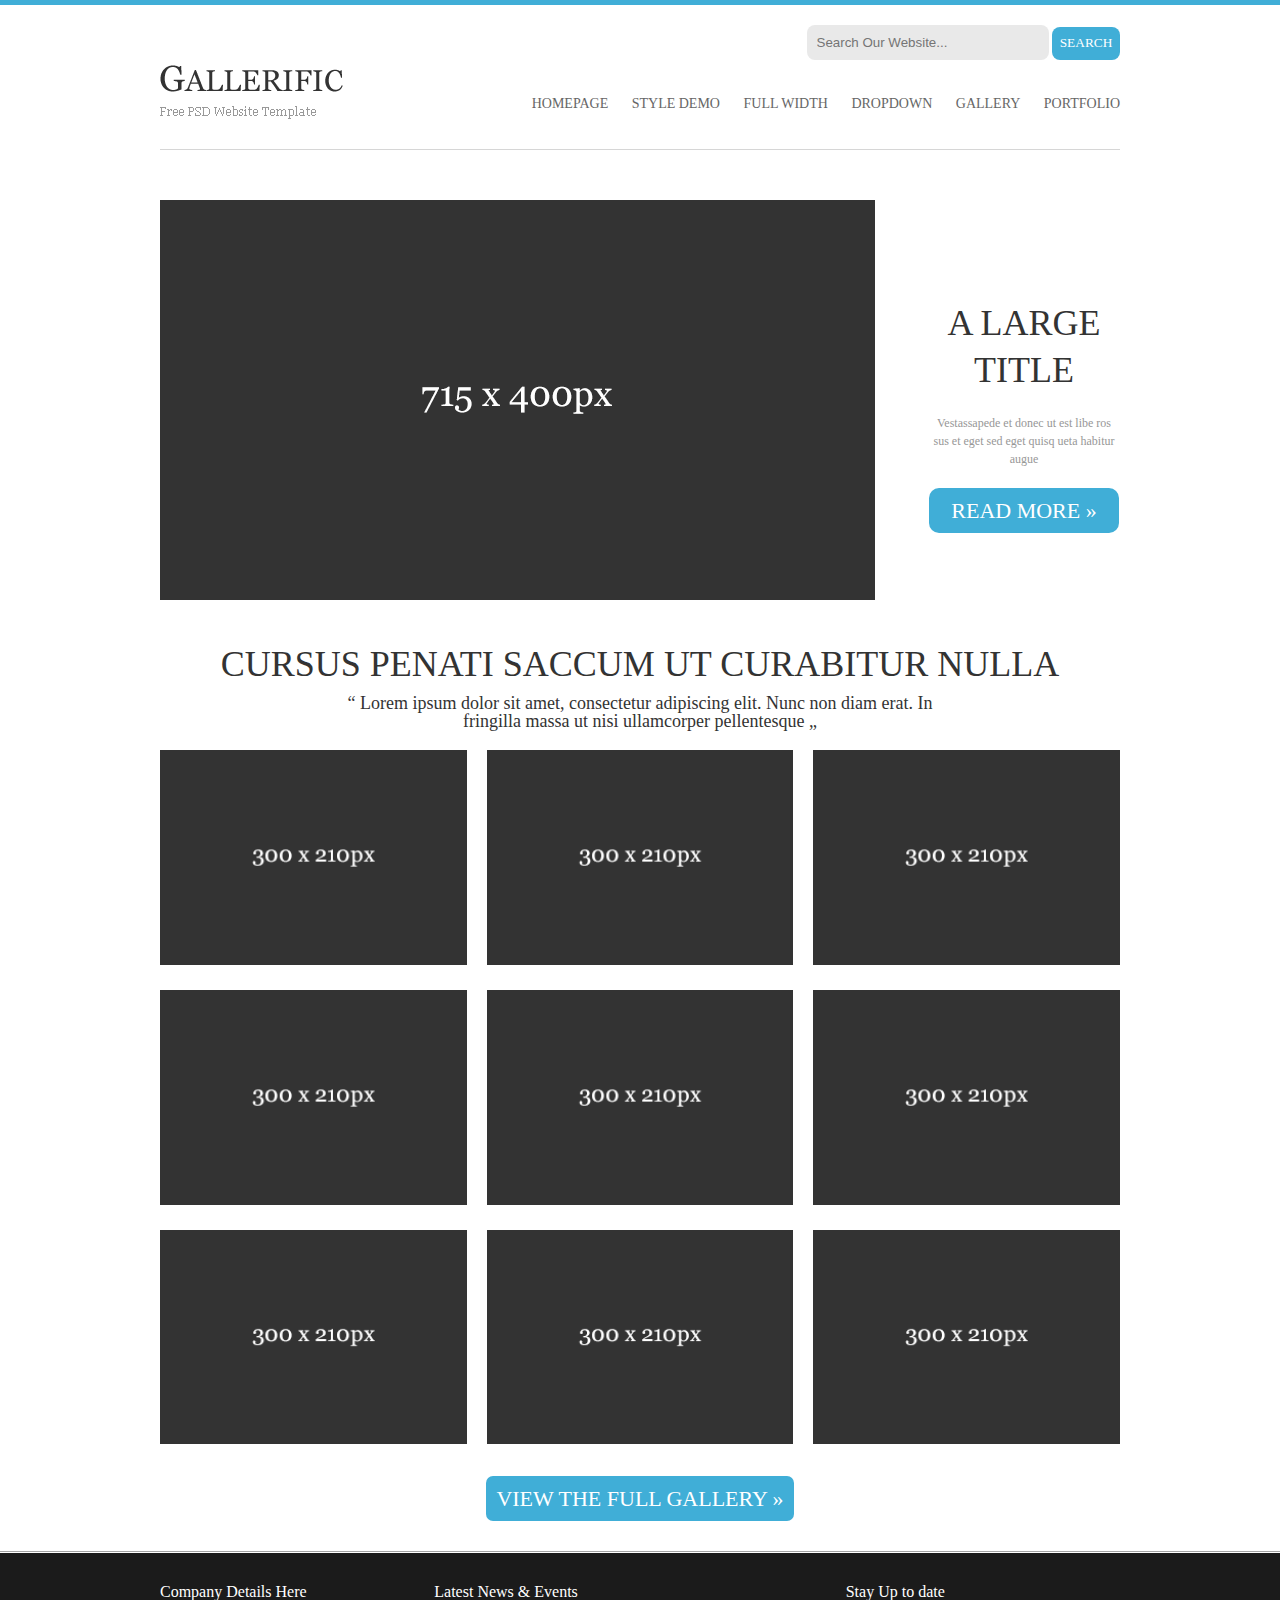
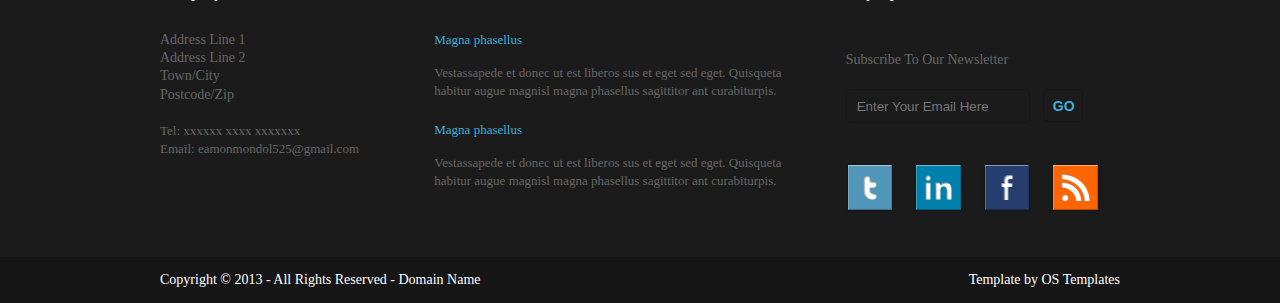
<file: index.html>
<!DOCTYPE html>
<html lang="en">
    <head>
        <meta charset="UTF-8">
        <meta http-equiv="X-UA-Compatible" content="IE=edge">
        <meta name="viewport" content="width=device-width, initial-scale=1.0">
        <link rel="stylesheet" href="css/meanmenu.min.css">
        <link rel="stylesheet" href="style.css">
        <link rel="stylesheet" href="css/responsive.css">
        <title>Gallerific</title>
    </head>
    <body>
        <span id="mobile_menu"></span>
        <header id="header_area">
            <div class="inner_header container">
                <div class="logo_area">
                    <img src="img/logo.png" alt="image">
                </div>
                <div class="right_header_area column_container">
                    <div class="search_area">
                        <form action="#">
                            <input type="text" placeholder="Search Our Website..." class="text">
                            <input type="submit" value="SEARCH" class="icon">
                        </form>
                    </div>
                    <nav class="nav_area">
                        <ul>
                            <li><a href="#">HOMEPAGE</a></li>
                            <li><a href="#">STYLE DEMO</a></li>
                            <li><a href="#">FULL WIDTH</a></li>
                            <li><a href="#">DROPDOWN</a></li>
                            <li><a href="#">GALLERY</a></li>
                            <li><a href="#">PORTFOLIO</a></li>
                        </ul>
                    </nav>
                </div>
            </div>
        </header>
        <section id="hero_area">
            <div class="inner_hero container">
                <div class="hero_img">
                    <img src="img/hero_img.png" alt="img">
                </div>
                <div class="hero_text">
                    <h2>A LARGE TITLE</h2>
                    <p>Vestassapede et donec ut est libe ros sus et eget sed eget quisq ueta habitur augue</p>
                    <input type="submit" value="READ MORE »">
                </div>
            </div>
        </section>
        <section id="banner_area">
            <div class="inner_banner container">
                <h2>CURSUS PENATI SACCUM UT CURABITUR NULLA</h2>
                <p>“ Lorem ipsum dolor sit amet, consectetur adipiscing elit. Nunc non diam erat. In fringilla massa ut nisi ullamcorper pellentesque „</p>
            </div>
        </section>
        <section id="gallery">
            <div class="inner_gallery container">
                <div class="column">
                    <div class="img"><img src="img/gallery_img.png" alt="img"></div>
                    <div class="img"><img src="img/gallery_img.png" alt="img"></div>
                    <div class="img"><img src="img/gallery_img.png" alt="img"></div>
                </div>
                <div class="column">
                    <div class="img"><img src="img/gallery_img.png" alt="img"></div>
                    <div class="img"><img src="img/gallery_img.png" alt="img"></div>
                    <div class="img"><img src="img/gallery_img.png" alt="img"></div>
                </div>
                <div class="column">
                    <div class="img"><img src="img/gallery_img.png" alt="img"></div>
                    <div class="img"><img src="img/gallery_img.png" alt="img"></div>
                    <div class="img"><img src="img/gallery_img.png" alt="img"></div>
                </div>
            </div>
            <div class="gallery_button_ct container">
                <div class="gallery_button">
                    <a href="#">VIEW THE FULL GALLERY »</a>
                </div>
            </div>
        </section>
        <footer>
            <div id="top_footer_area">
                <div class="inner_top_footer container">
                    <div class="child_top_footer">
                        <h2>Company Details Here</h2>
                        <p class="address1">Address Line 1</p>
                        <p class="address2">Address Line 2</p>
                        <p class="town">Town/City</p>
                        <p class="postcode">Postcode/Zip</p><br>
                        <a href="tel:+8801780248952">Tel: xxxxxx xxxx xxxxxxx</a><br>
                        <a href="mailto:eamonmondol525@gmail.com">Email: eamonmondol525@gmail.com</a>
                    </div>
                    <div class="child_top_footer footer2">
                        <h2>Latest News & Events</h2>
                        <div class="child_news">
                            <h3>Magna phasellus</h3>
                            <p>Vestassapede et donec ut est liberos sus et eget sed eget. Quisqueta habitur augue magnisl magna phasellus sagittitor ant curabiturpis.</p>
                        </div>
                        <div class="child_news">
                            <h3>Magna phasellus</h3>
                            <p>Vestassapede et donec ut est liberos sus et eget sed eget. Quisqueta habitur augue magnisl magna phasellus sagittitor ant curabiturpis.</p>
                        </div>
                    </div>
                    <div class="child_top_footer">
                        <h2>Stay Up to date</h2>
                        <p class="newsletter">Subscribe To Our Newsletter</p>
                        <form action="">
                            <input type="text" placeholder="Enter Your Email Here" class="form_text">
                            <input type="submit" value="GO" class="go">
                        </form>
                        <div class="social_icons">
                            <ul>
                                <li><a href="#"><img src="img/twitter.png" alt="img"></a></li>
                                <li><a href="#"><img src="img/linkedin.png" alt="img"></a></li>
                                <li><a href="#"><img src="img/facebook.png" alt="img"></a></li>
                                <li><a href="#"><img src="img/rss.png" alt="img"></a></li>
                            </ul>
                        </div>
                    </div>
                </div>
            </div>
            <div id="copyright_area">
                <div class="inner_copyright container">
                    <p class="left_copyright">Copyright © 2013 - All Rights Reserved - Domain Name</p>
                    <p class="right_copyright">Template by OS Templates</p>
                </div>
            </div>
        </footer>




        <script src="js/jquery.min.js"></script>
        <script src="js/jquery.meanmenu.min.js"></script>
        <script src="js/main.js"></script>
    </body>
</html>
</file>
<file: style.css>
/*================================================================
                            common css
================================================================*/
.container {
    max-width: 960px;
    width: 96%;
    margin: 0 auto;
}
body {
    margin: 0;
    background: #fff;
    font-family: Georgia;
    font-size: 14px;
    line-height: 1.3em;
}
img {
    width: 100%;
    height: auto;
}
.column_container {
    display: -webkit-flex;
    display: flex;
    -webkit-flex-direction: column;
    flex-direction: column;
}
/*================================================================
                            header area
================================================================*/
#header_area {
    width: 100%;
    clear: both;
    border-top: 5px solid #40aed7;
}
.inner_header {
    display: -webkit-flex;
    display: flex;
    border-bottom: 1px solid #d6d6d6
}
.logo_area {
    -webkit-flex: 2;
    flex: 2;
}
.logo_area img {
    margin-top: 60px;
    margin-bottom: 22px;
    width: auto;
}
.right_header_area {
    -webkit-flex: 8;
    flex: 8;
}
.search_area {
    padding-top: 20px;
    padding-bottom: 21px;
}
.search_area form {
    float: right;
}
.search_area form input.text {
    height: 33px;
    width: 230px;
    background: #e9e9e9;
    border: none;
    outline: none;
    border-radius: 8px;
    padding-left: 10px;
}
.search_area form input.icon {
    height: 33px;
    width: 68px;
    border-radius: 8px;
    border: none;
    cursor: pointer;
    background-color: #40aed7;
    color: white;
    font-family: Georgia;
}
.nav_area {
    padding-bottom: 22px;
}
.nav_area ul {
    list-style: none;
    float: right;
}
.nav_area ul li {
    display: inline-block;
}
.nav_area ul li a {
    display: block;
    text-decoration: none;
    margin-left: 20px;
    color: #666666;
}
.nav_area ul li a:hover {
    color: #40aed7;
}
/*================================================================
                            hero area css
================================================================*/
#hero_area {
    width: 100%;
    clear: both;
}
.inner_hero {
    overflow: hidden;
    display: -webkit-flex;
    display: flex;
}
.hero_img {
    -webkit-flex: 4;
    flex: 4;
    padding-top: 50px;
}
.hero_img img {
    width: 715px;
}
.hero_text {
    -webkit-flex: 1;
    flex: 1;
    padding-top: 150px;
}
.hero_text h2 {
    margin: 0;
    font-size: 36px;
    font-weight: normal;
    line-height: 1.3em;
    text-align: center;
    color: #333333;
}
.hero_text p {
    margin: 0;
    text-align: center;
    padding: 20px 0;
    color: #979797;
    font-size: 12px;
}
.hero_text input {
    display: block;
    margin: 0 auto;
    width: 190px;
    height:45px;
    background-color: #40aed7;
    border: none;
    color: #fff;
    font-family: Georgia;
    border-radius: 10px;
    font-size: 22px;
    cursor: pointer;
}
/*================================================================
                            banner area css
================================================================*/
#banne_area {
    width: 100%;
    clear: both;
}
.inner_banner {
    overflow: hidden;
    display: -webkit-flex;
    display: flex;
    -webkit-flex-direction: column;
    flex-direction: column;
}
.inner_banner h2 {
    margin: 0;
    padding-top: 50px;
    color: #333333;
    text-align: center;
    font-size: 36px;
    font-weight: normal;
}
.inner_banner p {
    margin: 0;
    padding: 20px 170px;
    text-align: center;
    font-size: 18px;
    color: #333333;
}
/*================================================================
                            gallery area css
================================================================*/
#gallery {
    width: 100%;
    clear: both;
    border-bottom: 1px solid #a4a4a4;
    margin-bottom: 1px;
}
.inner_gallery {
    overflow: hidden;
    display: -webkit-flex;
    display: flex;
}
.column {
    -webkit-flex: 1;
    flex: 1;
    padding-right: 20px;
}
.column:last-child {
    padding-right: 0;
}
.column .img {
    padding-bottom: 20px;
}
.column .img:last-child {
    padding-bottom: 0;
}
.gallery_button  {
    text-align: center;
    padding: 40px 0;
}
.gallery_button a {
    background-color: #40aed7;
    color: #fff;
    font-size: 22px;
    border: none;
    cursor: pointer;
    border-radius: 7px;
    text-decoration: none;
    padding: 10px;
}
/*================================================================
                            top footer area css
================================================================*/
#top_footer_area {
    width: 100%;
    clear: both;
    background-color: #1b1b1b;
}
.inner_top_footer {
    overflow: hidden;
    display: -webkit-flex;
    display: flex;
    color: #fff;
}
.child_top_footer p {
    color: #666666;
}
.child_top_footer {
    -webkit-flex: 2;
    flex: 2;
}
.footer2 {
    -webkit-flex: 3;
    flex: 3;
}
.child_top_footer h2 {
    font-size: 16px;
    font-weight: normal;
    margin: 0;
    padding: 30px 0;
}
.child_top_footer p {
    margin:0; 
}
.child_top_footer a {
    text-decoration: none;
    color: #666666;
    font-size: 13px;
}
.child_top_footer a:last-child {
    padding-bottom: 50px;
}
.child_news {
    padding-bottom: 20px;
}
.child_news h3 {
    font-size: 13px;
    font-weight: normal;
    color: #40aed7;
    margin: 0;
    padding-bottom: 15px;
}
.child_news p {
    margin: 0;
    font-size: 13px;
    padding-right: 45px;
}
.newsletter {
    color: #979797;
    font-size: 14px;
    padding: 20px 0;
}
.child_top_footer form input.form_text {
    height: 30px;
    width: 170px;
    padding-left: 10px;
    background-color: #1b1b1b;
    color: #989898;
    border: 1px solid #171717;
    border-radius: 5px;
    margin-right: 10px;
}
.child_top_footer form input.go {
    width: 40px;
    height: 33px;
    padding-left: 7px;
    background-color: #1b1b1b;
    color: #40aed7;
    font-size: 14px;
    font-weight: bold;
    border: 1px solid #171717;
    border-radius: 5px;
    cursor: pointer;
}
.social_icons {
    width: 100%;
}
.social_icons ul {
    list-style: none;
    padding: 40px 0;
    margin: 0;
    display: -webkit-flex;
    display: flex;
}
.social_icons ul li {
    -webkit-flex: 1;
    flex: 1;
    display: inline-block;
    padding-right: 20px;
}
.social_icons ul li a {
    text-decoration: none;
}
/*================================================================
                            copyright area css
================================================================*/
#copyright_area {
    width: 100%;
    clear: both;
    background-color: #161616;
    color: #fff;
}
.inner_copyright {
    overflow: hidden;
    display: -webkit-flex;
    display: flex;
}
.left_copyright {
    -webkit-flex: 1;
    flex: 1;
}
</file>
<file: css/responsive.css>
/* for tablet */
@media only screen and (min-width:200px) and (max-width:991px) {
    .mean-container .mean-nav {width: 70%;}
    .logo_area img {margin-top: 15px;}
    .search_area {padding-top: 25px;}
    .inner_hero {-webkit-flex-direction:column;flex-direction:column;}
    .hero_img {margin:0 auto;}
    .hero_img img {width:100%;}
    .hero_text {padding-top: 40px;}
    .inner_banner h2 {line-height: 1.3em;padding-top:40px;}
}
/* for mobile */
@media only screen and (min-width:200px) and (max-width:580px) {
    .inner_header, .inner_gallery, .inner_top_footer, .inner_copyright {-webkit-flex-direction:column;flex-direction:column;}
    .logo_area, .search_area {margin: 0 auto;}
    .search_area {padding-top: 0;}
    .column {padding-right: 0;}
    .child_top_footer h2 {padding-bottom:10px;}
    .social_icons ul {padding:40px 120px;}
    .right_copyright {margin-top:0;}
}
</file>
